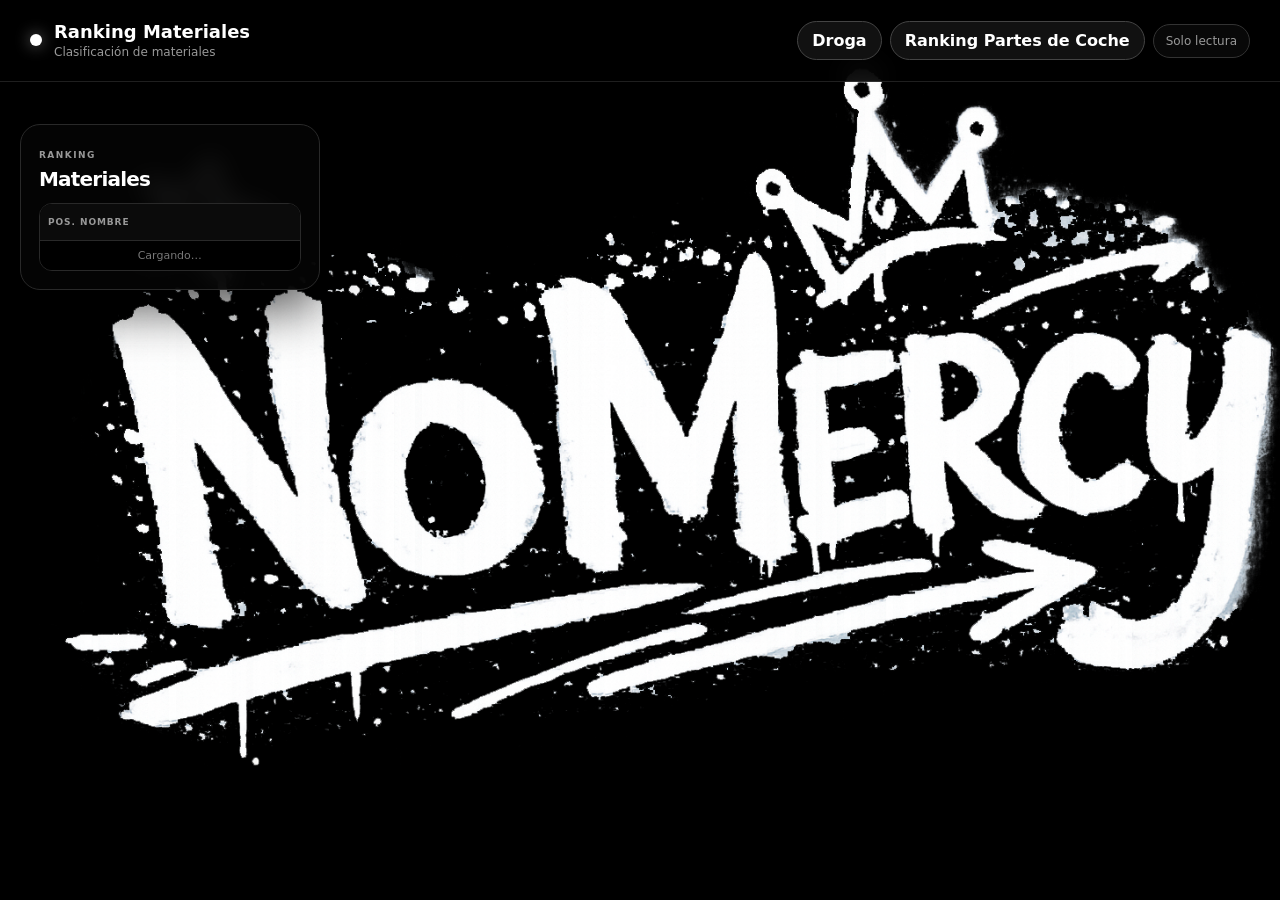
<file: materiales.html>
<!doctype html>
<html lang="es">

<head>
  <meta charset="utf-8">
  <meta name="viewport" content="width=device-width, initial-scale=1">
  <title>Ranking Materiales</title>
  <link rel="stylesheet" href="styles.css?v=12">
</head>

<body>

  <header class="topbar">
    <div class="brand">
      <div class="brand-dot"></div>

      <div>
        <h1>Ranking Materiales</h1>
        <p>Clasificación de materiales</p>
      </div>
    </div>

    <div class="top-actions">

      <button id="drugBtn" class="secondary-btn" type="button">
        Droga
      </button>

      <button id="carPartsRankingBtn" class="secondary-btn" type="button">
        Ranking Partes de Coche
      </button>

      <div id="statusPill" class="status-pill">
        Solo lectura
      </div>

    </div>
  </header>

  <main class="app-shell">

    <section class="rankings-grid">

      <article class="ranking-card">
        <div class="table-header">
          <div>
            <span class="eyebrow">RANKING</span>
            <h3>Materiales</h3>
          </div>
        </div>

        <div class="table-wrap">
          <table>
            <thead>
              <tr>
                <th>Pos.</th>
                <th>Nombre</th>
              </tr>
            </thead>

            <tbody id="materialsRankingBody">
              <tr>
                <td colspan="2" class="empty">
                  Cargando…
                </td>
              </tr>
            </tbody>
          </table>
        </div>
      </article>

    </section>

  </main>

  <script>
    document.getElementById("drugBtn")?.addEventListener("click", () => {
      window.location.href = "index.html";
    });

    document.getElementById("carPartsRankingBtn")?.addEventListener("click", () => {
      window.location.href = "partes.html";
    });
  </script>

</body>

</html>
</file>
<file: styles.css>
/* =========================================================
   RANKING DE BOLSAS
   CSS COMPLETO
   ========================================================= */

:root {
  --bg: #000;
  --card: rgba(5, 5, 5, 0.95);
  --white: #fff;
  --muted: #999;
  --line: #292929;

  --gold: #ffd700;
  --silver: #d4d4d8;
  --bronze: #cd7f32;
}


/* =========================================================
   RESET
   ========================================================= */

* {
  box-sizing: border-box;
}

html {
  margin: 0;
  padding: 0;
  min-height: 100%;
  background: #000;
}

body {
  margin: 0;
  padding: 0;

  min-height: 100vh;

  font-family:
    Inter,
    system-ui,
    -apple-system,
    BlinkMacSystemFont,
    "Segoe UI",
    sans-serif;

  color: #fff;

  background:
    #000 url("./img/logo.png") center center / cover fixed no-repeat;
}

body::before {
  content: "";

  position: fixed;
  inset: 0;

  background: rgba(0, 0, 0, 0.68);

  z-index: -1;

  pointer-events: none;
}

button,
input {
  font: inherit;
}

button {
  cursor: pointer;
}

.hidden {
  display: none !important;
}


/* =========================================================
   LOGIN
   ========================================================= */

.login-hotspot {
  position: fixed;

  top: 0;
  right: 0;

  width: 42px;
  height: 42px;

  padding: 0;

  border: 0;

  background: transparent;

  z-index: 100;
}


/* =========================================================
   TOPBAR
   ========================================================= */

.topbar {
  position: sticky;

  top: 0;

  z-index: 50;

  min-height: 82px;

  display: flex;

  align-items: center;

  justify-content: space-between;

  gap: 20px;

  padding: 14px 30px;

  background: rgba(0, 0, 0, 0.88);

  border-bottom:
    1px solid rgba(255, 255, 255, 0.12);

  backdrop-filter: blur(16px);
}

.brand {
  display: flex;

  align-items: center;

  gap: 12px;

  min-width: 0;
}

.brand-dot {
  width: 12px;
  height: 12px;

  min-width: 12px;

  border-radius: 50%;

  background: #fff;

  box-shadow:
    0 0 15px rgba(255, 255, 255, 0.45);
}

.brand h1 {
  margin: 0;

  color: #fff;

  font-size: 18px;

  font-weight: 800;

  line-height: 1.1;
}

.brand p {
  margin: 4px 0 0;

  color: #999;

  font-size: 12px;
}

.top-actions {
  display: flex;

  align-items: center;

  justify-content: flex-end;

  gap: 8px;

  flex-wrap: wrap;
}

.status-pill {
  padding: 9px 12px;

  border: 1px solid #333;

  border-radius: 999px;

  background: #080808;

  color: #999;

  font-size: 12px;

  white-space: nowrap;
}


/* =========================================================
   BOTONES
   ========================================================= */

.primary-btn {
  display: block;

  width: 100%;

  min-height: 44px;

  padding: 13px 18px;

  border: 0;

  border-radius: 999px;

  background: #fff;

  color: #000;

  font-size: 14px;

  font-weight: 800;

  line-height: 1;

  text-align: center;

  white-space: nowrap;
}

.primary-btn:hover {
  background: #e8e8e8;
}

.secondary-btn {
  padding: 9px 14px;

  border: 1px solid #444;

  border-radius: 999px;

  background: #111;

  color: #fff;

  font-weight: 700;
}

.secondary-btn:hover {
  background: #fff;

  color: #000;
}

.danger-btn {
  padding: 9px 14px;

  border: 1px solid #7f1d1d;

  border-radius: 999px;

  background: #450a0a;

  color: #fca5a5;

  font-weight: 700;
}


/* =========================================================
   CONTENIDO
   ========================================================= */

.app-shell {
  width:
    min(1500px,
      calc(100% - 40px));

  margin: 0 auto;

  padding:
    42px 0 0;
}

.rankings-grid {
  display: grid;

  grid-template-columns:
    repeat(4,
      minmax(0, 1fr));

  gap: 14px;

  align-items: start;
}


/* =========================================================
   TARJETAS DE RANKING
   ========================================================= */

.ranking-card {
  width: 100%;

  min-width: 0;

  padding: 18px;

  border: 1px solid #292929;

  border-radius: 20px;

  background:
    rgba(5, 5, 5, 0.94);

  box-shadow:
    0 20px 50px rgba(0, 0, 0, 0.65);

  backdrop-filter: blur(12px);

  overflow: hidden;
}

.table-header {
  display: flex;

  align-items: center;

  justify-content: space-between;

  margin-bottom: 14px;
}

.table-header h3 {
  margin: 7px 0 0;

  color: #fff;

  font-size: 20px;

  font-weight: 800;

  line-height: 1;

  letter-spacing: -0.04em;
}

.eyebrow {
  color: #999;

  font-size: 9px;

  font-weight: 800;

  letter-spacing: 0.16em;
}


/* =========================================================
   TABLA
   ========================================================= */

.table-wrap {
  width: 100%;

  overflow: hidden;

  border: 1px solid #292929;

  border-radius: 13px;

  background: #000;
}

table {
  width: 100%;

  border-collapse: collapse;

  border-spacing: 0;

  table-layout: fixed;

  background: #000;
}


/* =========================================================
   CABECERA TABLA
   ========================================================= */

thead th {
  height: 36px;

  padding: 0 8px;

  border-bottom: 1px solid #292929;

  background: #0b0b0b;

  color: #999;

  font-size: 9px;

  font-weight: 800;

  letter-spacing: 0.10em;

  text-align: left;

  text-transform: uppercase;
}

thead th:first-child {
  width: 38px;

  padding-left: 8px;

  padding-right: 0;
}

thead th:nth-child(2) {
  padding-left: 2px;
}


/* =========================================================
   FILAS
   ========================================================= */

tbody tr.person-row {
  height: 54px;

  background: #000;

  border-bottom: 1px solid #292929;

  transition:
    background 0.15s ease,
    box-shadow 0.15s ease;
}

tbody tr.person-row:last-child {
  border-bottom: 0;
}

tbody tr.person-row:hover {
  background: #0c0c0c;
}


/* =========================================================
   POSICIÓN
   ========================================================= */

tbody tr.person-row td.position-cell {
  width: 38px;

  height: 54px;

  padding:
    0 0 0 8px;

  border: 0;

  color: #fff;

  font-size: 12px;

  font-weight: 900;

  line-height: 1;

  text-align: left;

  vertical-align: middle;

  white-space: nowrap;
}


/* =========================================================
   CELDA PERSONA
   ========================================================= */

tbody tr.person-row td:nth-child(2) {
  width: auto;

  height: 54px;

  padding:
    0 8px 0 2px;

  border: 0;

  vertical-align: middle;
}


/* =========================================================
   PERSON CELL
   ========================================================= */

.person-cell {
  display: flex;

  align-items: center;

  width: 100%;

  height: 54px;

  min-width: 0;

  margin: 0;

  padding: 0;

  gap: 7px;
}


/* =========================================================
   FOTO + NOMBRE
   ========================================================= */

.person-info {
  display: flex;

  align-items: center;

  flex: 1 1 auto;

  width: auto;

  min-width: 0;

  height: 100%;

  margin: 0;

  padding: 0;

  gap: 7px;

  overflow: hidden;
}


/* =========================================================
   UNA SOLA FOTO
   ========================================================= */

.person-info .avatar-fallback {
  display: none !important;
}

.person-info .avatar {
  display: block;

  flex: 0 0 30px;

  width: 30px;
  height: 30px;

  min-width: 30px;
  min-height: 30px;

  max-width: 30px;
  max-height: 30px;

  margin: 0;
  padding: 0;

  border: 1px solid #333;

  border-radius: 50%;

  background: #111;

  object-fit: cover;

  overflow: hidden;
}

.person-info .avatar[hidden] {
  display: none !important;
}


/* =========================================================
   NOMBRE
   ========================================================= */

.person-name {
  display: block;

  flex: 1 1 auto;

  width: auto;

  min-width: 0;

  margin: 0;

  padding: 0;

  overflow: hidden;

  color: #fff;

  font-size: 13px;

  font-weight: 800;

  line-height: 1.15;

  text-align: left;

  white-space: nowrap;

  text-overflow: ellipsis;
}


/* =========================================================
   BOTÓN +
   ========================================================= */

.add-money-btn {
  display: flex;

  align-items: center;

  justify-content: center;

  flex: 0 0 28px;

  width: 28px;
  height: 28px;

  min-width: 28px;
  min-height: 28px;

  max-width: 28px;
  max-height: 28px;

  margin: 0;
  padding: 0;

  border: 1px solid #444;

  border-radius: 50%;

  background: #111;

  color: #fff;

  font-size: 16px;

  line-height: 1;
}

.add-money-btn:hover {
  background: #fff;

  color: #000;
}


/* =========================================================
   DINERO
   ========================================================= */

.person-money {
  display: inline-block;

  flex: 0 0 auto;

  width: auto;

  min-width: 35px;

  max-width: 65px;

  margin: 0;

  padding: 0;

  color: #fff;

  font-size: 11px;

  font-weight: 900;

  line-height: 1;

  text-align: right;

  white-space: nowrap;

  overflow: hidden;

  text-overflow: ellipsis;
}

.person-money.hidden {
  display: none !important;
}


/* =========================================================
   AÑADIR PERSONA
   ========================================================= */

tbody tr:has(td[colspan="2"]) {
  display: table-row;

  width: 100%;

  height: auto;

  border-bottom: 0;

  background: transparent;
}

tbody tr:has(td[colspan="2"])>td[colspan="2"] {
  display: table-cell;

  width: 100% !important;

  min-width: 100% !important;

  padding: 8px !important;

  border: 0 !important;

  vertical-align: middle;
}

tbody tr:has(td[colspan="2"]) .primary-btn {
  display: block;

  width: 100% !important;

  min-width: 100% !important;

  max-width: 100% !important;

  margin: 0 !important;

  padding: 13px 16px !important;

  border: 0 !important;

  border-radius: 999px !important;

  text-align: center !important;

  white-space: nowrap !important;
}


/* =========================================================
   ESTADO VACÍO
   ========================================================= */

tbody tr:has(.empty) {
  display: table-row;

  height: auto;

  border-bottom: 0;
}

tbody tr:has(.empty) td {
  width: 100% !important;

  padding: 25px 8px !important;

  border: 0 !important;

  text-align: center;

  color: #777;

  font-size: 11px;
}


/* =========================================================
   TOP 1 — ORO
   ========================================================= */

tbody>tr.person-row:nth-child(1) {
  background:
    linear-gradient(90deg,
      rgba(255, 215, 0, 0.20),
      rgba(255, 215, 0, 0.075),
      transparent) !important;

  box-shadow:
    inset 4px 0 0 var(--gold),
    inset 0 1px 0 rgba(255, 215, 0, 0.30),
    inset 0 -1px 0 rgba(255, 215, 0, 0.12);
}

tbody>tr.person-row:nth-child(1) .position-cell {
  color: var(--gold) !important;

  font-size: 14px !important;

  font-weight: 1000 !important;

  text-shadow:
    0 0 9px rgba(255, 215, 0, 0.55);
}

tbody>tr.person-row:nth-child(1) .person-name {
  font-size: 14px !important;

  font-weight: 950 !important;
}

tbody>tr.person-row:nth-child(1) .avatar {
  width: 34px !important;
  height: 34px !important;

  min-width: 34px !important;
  min-height: 34px !important;

  max-width: 34px !important;
  max-height: 34px !important;

  border: 2px solid var(--gold) !important;

  box-shadow:
    0 0 13px rgba(255, 215, 0, 0.48);
}

tbody>tr.person-row:nth-child(1) .add-money-btn {
  border-color:
    rgba(255, 215, 0, 0.65);
}

tbody>tr.person-row:nth-child(1) .person-money {
  color: var(--gold);
}


/* =========================================================
   TOP 2 — PLATA
   ========================================================= */

tbody>tr.person-row:nth-child(2) {
  background:
    linear-gradient(90deg,
      rgba(212, 212, 216, 0.13),
      rgba(212, 212, 216, 0.045),
      transparent) !important;

  box-shadow:
    inset 3px 0 0 var(--silver),
    inset 0 1px 0 rgba(255, 255, 255, 0.18);
}

tbody>tr.person-row:nth-child(2) .position-cell {
  color: var(--silver) !important;

  font-size: 13px !important;

  font-weight: 950 !important;
}

tbody>tr.person-row:nth-child(2) .person-name {
  font-size: 13.5px !important;

  font-weight: 900 !important;
}

tbody>tr.person-row:nth-child(2) .avatar {
  width: 32px !important;
  height: 32px !important;

  min-width: 32px !important;
  min-height: 32px !important;

  max-width: 32px !important;
  max-height: 32px !important;

  border: 2px solid var(--silver) !important;

  box-shadow:
    0 0 9px rgba(212, 212, 216, 0.28);
}

tbody>tr.person-row:nth-child(2) .person-money {
  color: var(--silver);
}


/* =========================================================
   TOP 3 — BRONCE
   ========================================================= */

tbody>tr.person-row:nth-child(3) {
  background:
    linear-gradient(90deg,
      rgba(205, 127, 50, 0.10),
      rgba(205, 127, 50, 0.035),
      transparent) !important;

  box-shadow:
    inset 2px 0 0 var(--bronze),
    inset 0 1px 0 rgba(205, 127, 50, 0.15);
}

tbody>tr.person-row:nth-child(3) .position-cell {
  color: var(--bronze) !important;

  font-size: 12.5px !important;

  font-weight: 900 !important;
}

tbody>tr.person-row:nth-child(3) .person-name {
  font-size: 13px !important;

  font-weight: 880 !important;
}

tbody>tr.person-row:nth-child(3) .avatar {
  width: 31px !important;
  height: 31px !important;

  min-width: 31px !important;
  min-height: 31px !important;

  max-width: 31px !important;
  max-height: 31px !important;

  border: 2px solid var(--bronze) !important;

  box-shadow:
    0 0 7px rgba(205, 127, 50, 0.22);
}

tbody>tr.person-row:nth-child(3) .person-money {
  color: var(--bronze);
}


/* =========================================================
   RESTO DEL RANKING
   ========================================================= */

tbody>tr.person-row:nth-child(n + 4) {
  background: #000 !important;

  box-shadow: none !important;
}

tbody>tr.person-row:nth-child(n + 4) .position-cell {
  color: #fff !important;

  font-size: 12px !important;

  font-weight: 900 !important;
}

tbody>tr.person-row:nth-child(n + 4) .person-name {
  color: #fff !important;

  font-size: 13px !important;

  font-weight: 800 !important;
}

tbody>tr.person-row:nth-child(n + 4) .avatar {
  width: 30px !important;
  height: 30px !important;

  min-width: 30px !important;
  min-height: 30px !important;

  border: 1px solid #333 !important;

  box-shadow: none !important;
}


/* =========================================================
   DIALOGS
   ========================================================= */

.dialog {
  padding: 0;

  border: 0;

  border-radius: 24px;

  background: transparent;
}

.dialog::backdrop {
  background:
    rgba(0, 0, 0, 0.82);

  backdrop-filter: blur(8px);
}

.auth-card {
  position: relative;

  width:
    min(430px,
      calc(100vw - 30px));

  padding: 30px;

  border: 1px solid #292929;

  border-radius: 24px;

  background: #050505;

  color: #fff;

  box-shadow:
    0 30px 80px rgba(0, 0, 0, 0.8);
}

.auth-card h2 {
  margin: 8px 0;

  font-size: 30px;

  line-height: 1;

  letter-spacing: -0.04em;
}

.auth-card label {
  display: block;

  margin: 17px 0 7px;

  font-size: 12px;

  font-weight: 700;
}

.auth-card input {
  width: 100%;

  padding: 12px 13px;

  border: 1px solid #333;

  border-radius: 12px;

  outline: none;

  background: #111;

  color: #fff;
}

.auth-card input:focus {
  border-color: #fff;
}

.auth-card input::placeholder {
  color: #666;
}

.helper {
  color: #777;

  font-size: 12px;
}

.form-message {
  min-height: 18px;

  color: #ef4444;

  font-size: 12px;
}

.close-btn {
  position: absolute;

  top: 14px;
  right: 14px;

  display: flex;

  align-items: center;

  justify-content: center;

  width: 34px;
  height: 34px;

  padding: 0;

  border: 0;

  border-radius: 50%;

  background: #171717;

  color: #fff;

  font-size: 22px;
}

.close-btn:hover {
  background: #fff;

  color: #000;
}


/* =========================================================
   DINERO DE TODOS
   ========================================================= */

.money-overview-card {
  width:
    min(900px,
      calc(100vw - 30px));

  max-height: 85vh;

  overflow: auto;
}

.money-total-box {
  display: flex;

  align-items: center;

  justify-content: space-between;

  gap: 20px;

  margin: 20px 0 14px;

  padding: 16px 18px;

  border: 1px solid #292929;

  border-radius: 14px;

  background: #0b0b0b;
}

.money-total-box span {
  color: #999;

  font-size: 12px;

  text-transform: uppercase;

  letter-spacing: 0.08em;
}

.money-total-box strong {
  color: #fff;

  font-size: 22px;
}

.money-overview-wrap {
  overflow: auto;

  border: 1px solid #292929;

  border-radius: 13px;
}

.money-overview-table {
  min-width: 620px;
}

.money-overview-table th,
.money-overview-table td {
  padding: 11px 12px;
}

.money-overview-table .money-value {
  text-align: right;

  font-weight: 800;

  white-space: nowrap;
}


/* =========================================================
   RECOMPENSA
   ========================================================= */

.ranking-footer {
  /*
    IMPORTANTE:
    No ocupa toda la pantalla.
    Se queda como tarjeta centrada.
  */

  width:
    min(1200px,
      calc(100% - 40px));

  margin:
    28px auto 10px;

  padding:
    24px 30px 26px;

  border:
    1px solid #3a3a3a;

  border-radius:
    18px;

  background:
    linear-gradient(145deg,
      #252525 0%,
      #181818 45%,
      #0c0c0c 100%);

  box-shadow:
    0 -4px 25px rgba(0, 0, 0, 0.30),

    0 15px 40px rgba(0, 0, 0, 0.60);

  text-align:
    center;

  position:
    relative;

  z-index:
    2;
}


/* TÍTULO RECOMPENSA */

.ranking-footer-title {
  color:
    #fff;

  font-size:
    13px;

  font-weight:
    900;

  line-height:
    1;

  letter-spacing:
    0.18em;

  text-transform:
    uppercase;
}


/* LÍNEA */

.ranking-footer-title::after {
  content:
    "";

  display:
    block;

  width:
    50px;

  height:
    2px;

  margin:
    10px auto 15px;

  border-radius:
    999px;

  background:
    #888;
}


/* TEXTO */

.ranking-footer p {
  max-width:
    1050px;

  margin:
    0 auto;

  color:
    #eeeeee;

  font-size:
    14px;

  font-weight:
    600;

  line-height:
    1.65;

  text-align:
    center;
}

.ranking-footer strong {
  color:
    #fff;

  font-weight:
    900;
}

.ranking-footer span {
  color:
    #bcbcbc;

  font-weight:
    500;
}


/* =========================================================
   SCROLLBAR
   ========================================================= */

::-webkit-scrollbar {
  width: 8px;

  height: 8px;
}

::-webkit-scrollbar-track {
  background: #000;
}

::-webkit-scrollbar-thumb {
  background: #333;

  border-radius: 999px;
}

::-webkit-scrollbar-thumb:hover {
  background: #555;
}


/* =========================================================
   TABLET
   ========================================================= */

@media (max-width: 1200px) {

  .rankings-grid {
    grid-template-columns:
      repeat(2,
        minmax(0, 1fr));
  }

}


/* =========================================================
   MÓVIL
   ========================================================= */

@media (max-width: 650px) {

  .topbar {
    padding:
      14px 18px;

    align-items:
      flex-start;
  }

  .brand p {
    display:
      none;
  }

  .status-pill {
    display:
      none;
  }

  .app-shell {
    width:
      100%;

    padding:
      30px 12px 0;
  }

  .rankings-grid {
    display:
      flex;

    gap:
      12px;

    overflow-x:
      auto;

    padding:
      4px 2px 15px;

    scroll-snap-type:
      x mandatory;

    -webkit-overflow-scrolling:
      touch;
  }

  .rankings-grid .ranking-card {
    flex:
      0 0 320px;

    scroll-snap-align:
      start;
  }

  body {
    background-attachment:
      scroll;
  }

  thead th:first-child {
    width:
      36px;
  }

  tbody tr.person-row td.position-cell {
    width:
      36px;

    height:
      54px;

    padding-left:
      6px;
  }

  tbody tr.person-row td:nth-child(2) {
    padding-right:
      6px;
  }

  .person-info {
    gap:
      5px;
  }

  .person-name {
    font-size:
      12px;
  }

  .person-money {
    min-width:
      34px;

    max-width:
      60px;

    font-size:
      10px;
  }

  .add-money-btn {
    width:
      27px;

    height:
      27px;

    min-width:
      27px;

    min-height:
      27px;
  }


  /* TOP 1 */

  tbody>tr.person-row:nth-child(1) .avatar {
    width:
      33px !important;

    height:
      33px !important;

    min-width:
      33px !important;

    min-height:
      33px !important;
  }


  /* TOP 2 */

  tbody>tr.person-row:nth-child(2) .avatar {
    width:
      31px !important;

    height:
      31px !important;

    min-width:
      31px !important;

    min-height:
      31px !important;
  }


  /* TOP 3 */

  tbody>tr.person-row:nth-child(3) .avatar {
    width:
      30px !important;

    height:
      30px !important;

    min-width:
      30px !important;

    min-height:
      30px !important;
  }


  /* RECOMPENSA */

  .ranking-footer {
    width:
      calc(100% - 24px);

    margin:
      22px auto 8px;

    padding:
      20px 17px 22px;

    border-radius:
      15px;
  }

  .ranking-footer-title {
    font-size:
      11px;
  }

  .ranking-footer p {
    font-size:
      12px;

    line-height:
      1.6;
  }

}


/* =========================================================
   MÓVIL MUY PEQUEÑO
   ========================================================= */

@media (max-width: 360px) {

  .rankings-grid .ranking-card {
    flex-basis:
      290px;
  }

  thead th:first-child {
    width:
      34px;
  }

  tbody tr.person-row td.position-cell {
    width:
      34px;

    padding-left:
      5px;
  }

  .person-info .avatar {
    width:
      28px;

    height:
      28px;

    min-width:
      28px;

    min-height:
      28px;
  }

  .ranking-footer {
    width:
      calc(100% - 18px);

    padding:
      18px 14px 20px;
  }

}

/* =========================================================
   RANKING PARTES DE COCHE
========================================================= */

.parts-page {
  min-height: calc(100vh - 84px);
  display: flex;
  flex-direction: column;
  justify-content: center;
  align-items: center;
  padding: 50px 0;
}


.parts-hero {
  width: min(900px, 100%);
  text-align: center;
  margin-bottom: 30px;
}


.parts-hero h2 {
  margin: 12px 0;
  font-size: clamp(36px, 6vw, 62px);
  line-height: 1;
  letter-spacing: -.05em;
}


.parts-hero p {
  margin: 0;
  color: var(--muted);
}


.parts-ranking-card {
  width: min(900px, 100%);
  margin: 0 auto;
}


.parts-ranking-card .table-wrap {
  width: 100%;
}


.parts-ranking-card table {
  width: 100%;
}


.parts-ranking-card th,
.parts-ranking-card td {
  padding: 18px 22px;
}


.kg-column {
  width: 180px;
  text-align: right;
}


.kg-cell {
  width: 180px;
  text-align: right;
  font-weight: 800;
  white-space: nowrap;
}


.admin-actions {
  margin-top: 18px;
}


.admin-actions .primary-btn {
  width: 100%;
}


.kg-input {
  display: flex;
  align-items: center;
  gap: 10px;
}


.kg-input input {
  flex: 1;
}


.kg-input span {
  font-weight: 800;
  color: var(--muted);
}


@media (max-width: 760px) {

  .parts-page {
    min-height: auto;
    padding: 35px 0;
  }


  .parts-hero {
    margin-bottom: 22px;
  }


  .parts-hero h2 {
    font-size: 42px;
  }


  .parts-ranking-card {
    padding: 18px;
  }


  .parts-ranking-card th,
  .parts-ranking-card td {
    padding: 14px 10px;
  }


  .kg-column,
  .kg-cell {
    width: 100px;
  }

}

/* =========================================================
   ÚLTIMA ACTUALIZACIÓN DEL RANKING
   ========================================================= */

.ranking-update-card {
  width: 230px;

  margin:
    0 0 18px auto;

  padding:
    14px 16px;

  display: flex;
  align-items: center;
  gap: 12px;

  border:
    1px solid rgba(255, 255, 255, 0.14);

  border-radius:
    14px;

  background:
    linear-gradient(145deg,
      rgba(25, 25, 25, 0.96),
      rgba(5, 5, 5, 0.96));

  box-shadow:
    0 12px 30px rgba(0, 0, 0, 0.45);

  backdrop-filter:
    blur(12px);
}


.ranking-update-icon {
  width: 36px;
  height: 36px;

  min-width: 36px;

  display: flex;
  align-items: center;
  justify-content: center;

  border:
    1px solid #333;

  border-radius:
    50%;

  background:
    #111;

  color:
    #fff;

  font-size:
    19px;

  line-height:
    1;
}


.ranking-update-content {
  min-width: 0;

  display: flex;
  flex-direction: column;
  gap: 3px;
}


.ranking-update-content .eyebrow {
  font-size:
    8px;
}


#rankingUpdateText {
  display: block;

  color:
    #fff;

  font-size:
    13px;

  font-weight:
    900;

  line-height:
    1.1;
}


#rankingUpdateTime {
  display: block;

  color:
    #777;

  font-size:
    10px;

  line-height:
    1.2;
}


/* =========================================================
   MÓVIL
   ========================================================= */

@media (max-width: 650px) {

  .ranking-update-card {
    width:
      calc(100% - 24px);

    margin:
      0 auto 16px;

    padding:
      13px 15px;
  }

}
</file>
